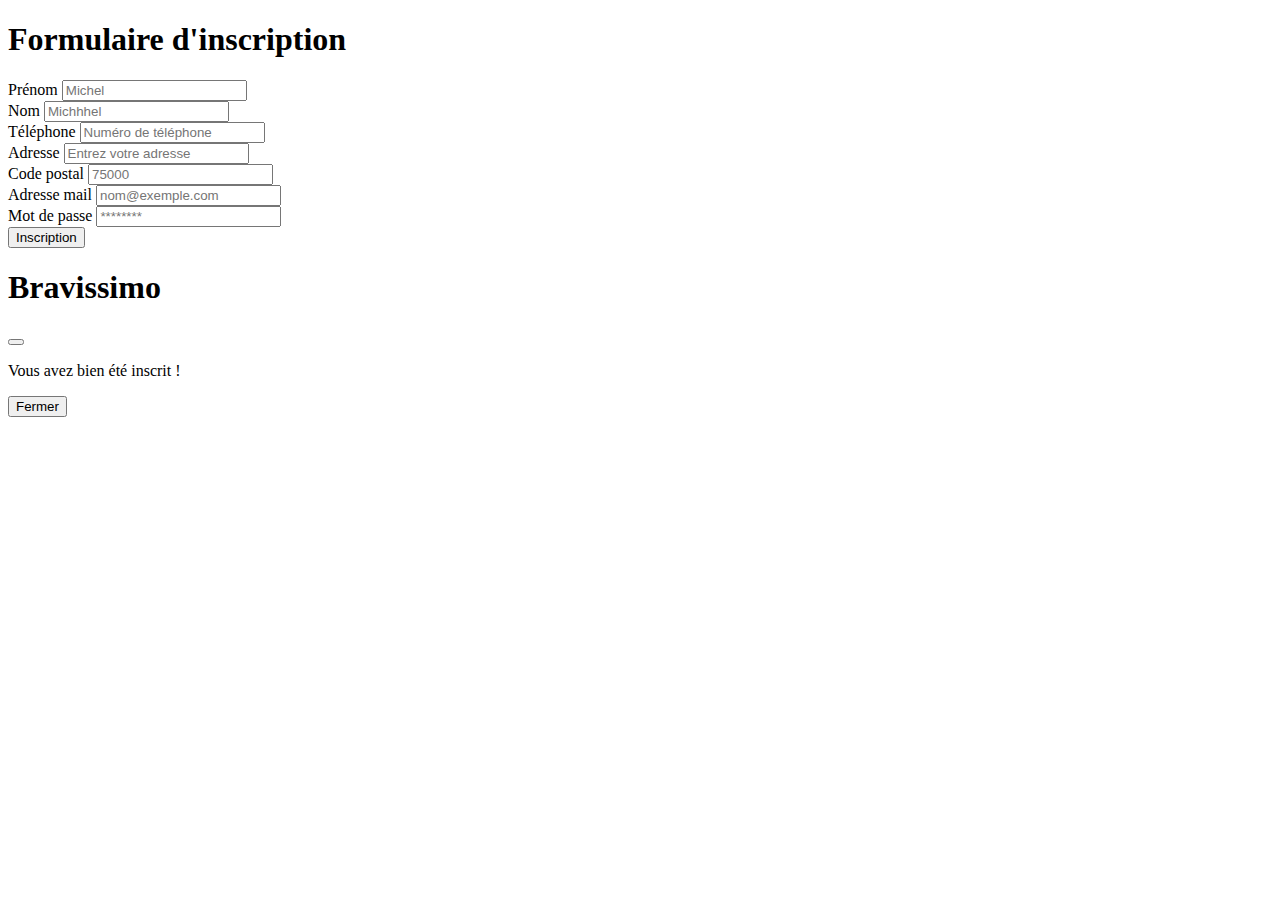
<file: Cours_Html/bootstrap/Formulaire/index.html>
<!DOCTYPE html>
<html lang="fr">
<head>
    <meta charset="UTF-8">
    <meta http-equiv="X-UA-Compatible" content="IE=edge">
    <meta name="viewport" content="width=device-width, initial-scale=1.0">
    <title>Bootstrap exemple</title>
    <link href="https://cdn.jsdelivr.net/npm/bootstrap@5.2.3/dist/css/bootstrap.min.css" rel="stylesheet" integrity="sha384-rbsA2VBKQhggwzxH7pPCaAqO46MgnOM80zW1RWuH61DGLwZJEdK2Kadq2F9CUG65" crossorigin="anonymous">
</head>
<body>
    <div class="container">
        <!--
            <h1>Hello, world !</h1>
        <div class="container text-center">
            <div class="row">
                <div class="col-8">
                    <button type="button" class="btn btn-danger">
                        1er bouton
                    </button>
                </div>
                <div class="col">
                    <button type="button" class="btn btn-primary btn-lg">
                        Large bouton !
                    </button>
                </div>
                <div class="pt-5 col">
                    <h2 span class="badge bg-success">Badge</span></h2>
                </div>
            </div>
        </div>
        <p>Lorem ipsum dolor sit amet consectetur adipisicing elit. Deserunt, maxime! Explicabo dicta veniam eveniet! Unde, blanditiis! Delectus rerum quis voluptatibus.</p>
        <h2>Lorem ipsum dolor sit amet.</h2>
        <button type="button" class="btn btn-primary btn-lg">
            Large bouton
        </button>
        <p>Lorem ipsum dolor sit amet, consectetur adipisicing elit. Eveniet nobis similique dolor debitis fugiat voluptas?</p>
        <h2 span class="badge bg-success">Badge</span></h2>
        
        <p>Lorem ipsum dolor sit amet consectetur adipisicing elit. Culpa obcaecati praesentium, doloremque quis hic earum fuga quidem, doloribus voluptas magni eius, id pariatur dolorem quibusdam vel sit! Quibusdam, obcaecati veritatis?</p>

        -->
        <h1 class="text-center pt-2 mb-5">Formulaire d'inscription</h1>
        <form class="ms-3 me-3">
            <div class="mb-3 row d-flex justify-content-center">
                <div class="col-md-4">
                    <label for="exampleFormControlInput1" class="form-label">Prénom</label>
                    <input type="prénom" class="form-control" id="exampleFormControlInput1" placeholder="Michel">
                </div>
                <div class="col-md-4">
                    <label for="exampleFormControlInput1" class="form-label">Nom</label>
                    <input type="nom" class="form-control" id="exampleFormControlInput1" placeholder="Michhhel">
                </div>
            </div>
            <div class="mb-3 row d-flex justify-content-center">
                <div class="col-md-2">
                    <label for="exampleFormControlInput1" class="form-label">Téléphone</label>
                    <input type="tel" class="form-control" id="exampleFormControlInput1" placeholder="Numéro de téléphone">
                </div>
                <div class="col-md-4">
                    <label for="exampleFormControlInput1" class="form-label">Adresse</label>
                    <input type="name" class="form-control" id="exampleFormControlInput1" placeholder="Entrez votre adresse">
                </div>
                <div class="col-md-2">
                    <label for="exampleFormControlInput1" class="form-label">Code postal</label>
                    <input type="number" class="form-control" id="exampleFormControlInput1" placeholder="75000">
                </div>
            </div>
            <div class="mb-3 row d-flex justify-content-center">
                <div class="col-md-8">
                    <label for="exampleFormControlInput1" class="form-label">Adresse mail</label>
                    <input type="email" class="form-control" id="exampleFormControlInput1" placeholder="nom@exemple.com">
                </div>
            </div>
            <div class="mb-3 row d-flex justify-content-center">
                <div class="col-md-8">
                    <label for="exampleFormControlInput1" class="form-label">Mot de passe</label>
                    <input type="password" class="form-control" id="exampleFormControlInput1" placeholder="********">
                </div> 
            </div>
            <button type="button" class="mt-4 ms btn btn-primary" data-bs-toggle="modal" data-bs-target="#exampleModal">
                Inscription
            </button>
            <div class="modal fade" id="exampleModal" tabindex="-1" aria-labelledby="exampleModalLabel" aria-hidden="true">
                <div class="modal-dialog">
                  <div class="modal-content">
                    <div class="modal-header">
                      <h1 class="modal-title fs-5" id="exampleModalLabel">Bravissimo</h1>
                      <button type="button" class="btn-close" data-bs-dismiss="modal" aria-label="Close"></button>
                    </div>
                    <div class="modal-body">
                    <p>Vous avez bien été inscrit !</p>
                    </div>
                    <div class="modal-footer">
                      <button type="button" class="btn btn-primary" data-bs-dismiss="modal">Fermer</button>
                    </div>
                  </div>
                </div>
            </div>
             

    <script src="https://cdn.jsdelivr.net/npm/bootstrap@5.2.3/dist/js/bootstrap.bundle.min.js" integrity="sha384-kenU1KFdBIe4zVF0s0G1M5b4hcpxyD9F7jL+jjXkk+Q2h455rYXK/7HAuoJl+0I4" crossorigin="anonymous"></script>
</body>
</html>
</file>
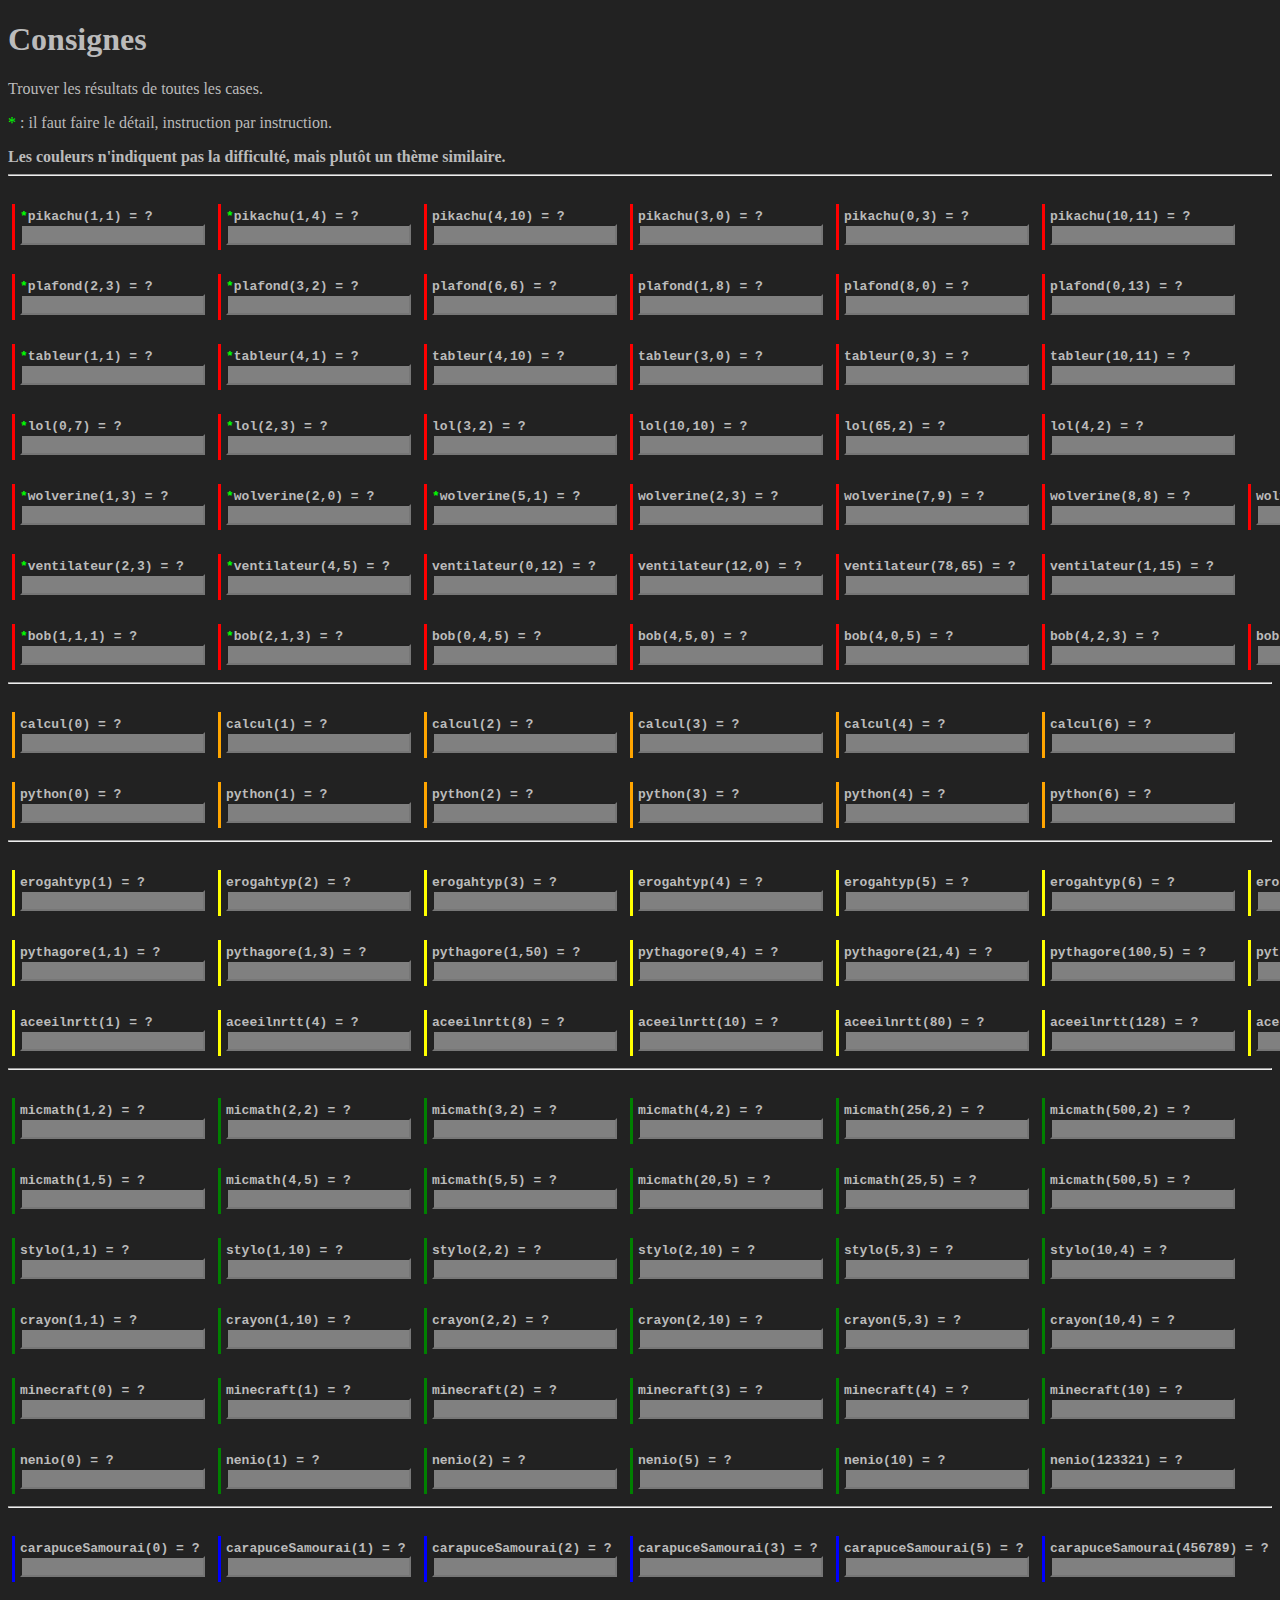
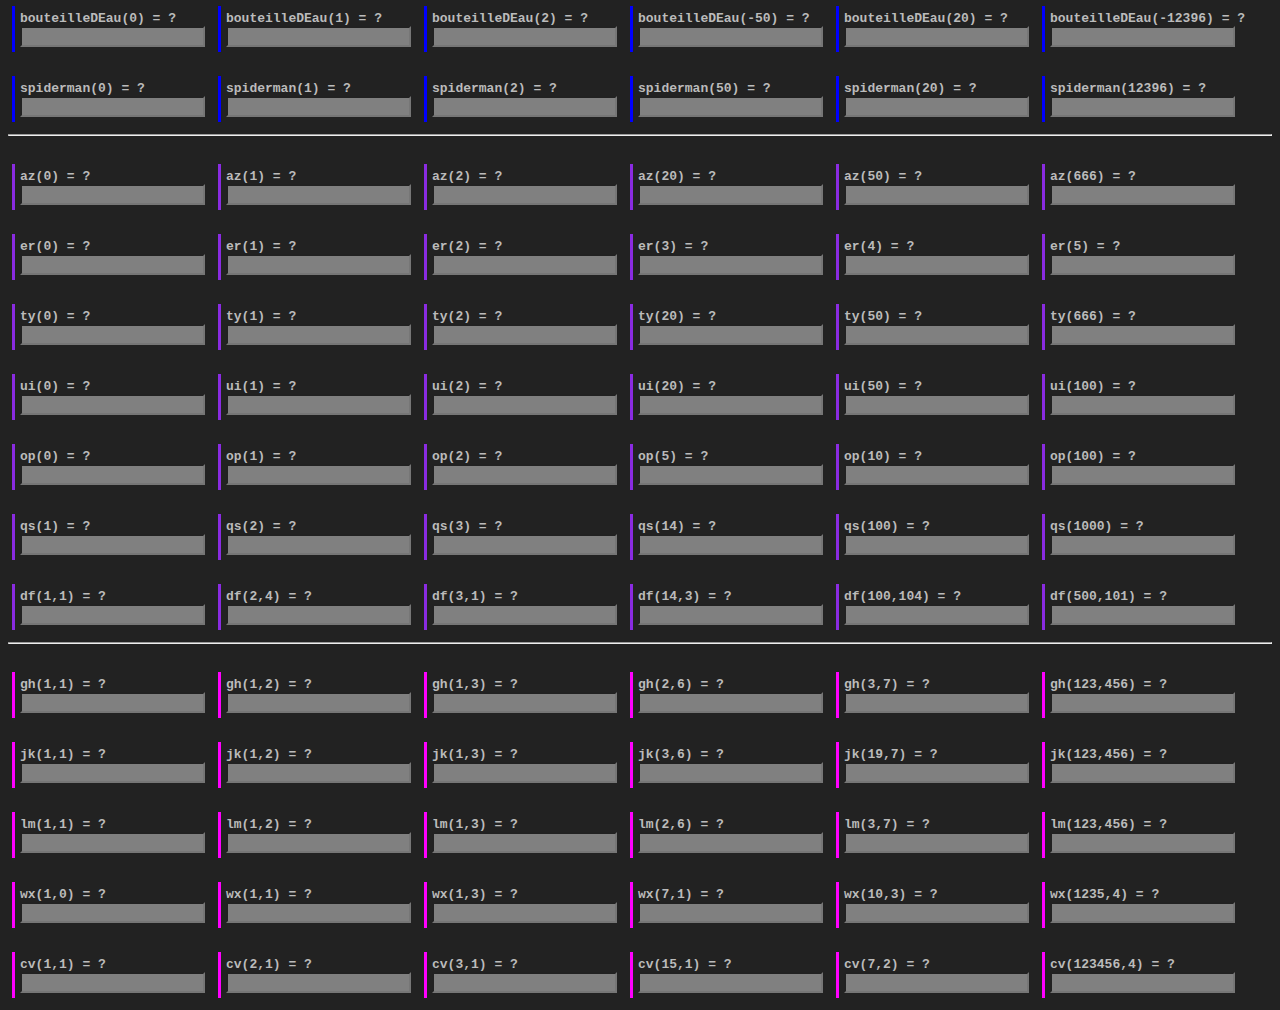
<file: lecture_boucles/questions.html>
﻿<!DOCTYPE html>
<html>
	<head>
		<link rel="stylesheet" type="text/css" href="questions.css">
		<script type = "text/javascript" src = "answers.js" ></script>
		<script>
			function check_answer(s_id,correct_value) {
				var input = document.getElementById(s_id);
				if(input.value==correct_value) {
					input.style.background = "rgb(100,255,100)";
				} else {
					input.style.background = "rgb(255,100,100)";
				}
			}
			
			function display_question(f,args,star=false) {
				input_id++;
				var s_id = 'input_'+input_id;
				var result = f.apply(null,args);
				var s = "";
				s += '<div class="question">';
				s += '<div class="statement">';
				if(star) {
					s += '<span class="star">*</span>';
				}
				s += f.name;
				s += '(';
				for(var i=0; i<args.length; i++) {
					s += args[i]+',';
				}
				if(args.length > 0) {
					s = s.substr(0,s.length-1);
				}
				s += ') = ?';
				s += '</div>';
				s += '<div class="answer">';
				s += '<input type="number" id="'+s_id+'" ';
				s += 'oninput="';
				s += 'check_answer(\''+s_id+'\','+result+')"></input>';
				s += '</div>';
				s += '</div>';
				document.write(s);
			}
		</script>
	</head>
<h1>Consignes</h1>
<p>Trouver les résultats de toutes les cases.</p>
<p><span class="star">*</span> : il faut faire le détail, instruction par instruction.</p>
<strong>Les couleurs n'indiquent pas la difficulté, mais plutôt un thème similaire.</strong>

<script>
	var input_id=0;
</script>
<hr>
<div class="qcm pikachu" style="border-color:red">
<script>
	display_question(pikachu,[1,1],true);
	display_question(pikachu,[1,4],true);
	display_question(pikachu,[4,10]);
	display_question(pikachu,[3,0]);
	display_question(pikachu,[0,3]);
	display_question(pikachu,[10,11]);
</script>
</div>
<div class="qcm" style="border-color:red">
<script>
	display_question(plafond,[2,3],true);
	display_question(plafond,[3,2],true);
	display_question(plafond,[6,6]);
	display_question(plafond,[1,8]);
	display_question(plafond,[8,0]);
	display_question(plafond,[0,13]);
</script>
</div>
<div class="qcm" style="border-color:red">
<script>
	display_question(tableur,[1,1],true);
	display_question(tableur,[4,1],true);
	display_question(tableur,[4,10]);
	display_question(tableur,[3,0]);
	display_question(tableur,[0,3]);
	display_question(tableur,[10,11]);
</script>
</div>
<div class="qcm" style="border-color:red">
<script>
	display_question(lol,[0,7],true);
	display_question(lol,[2,3],true);
	display_question(lol,[3,2]);
	display_question(lol,[10,10]);
	display_question(lol,[65,2]);
	display_question(lol,[4,2]);
</script>
</div>
<div class="qcm" style="border-color:red">
<script>
	display_question(wolverine,[1,3],true);
	display_question(wolverine,[2,0],true);
	display_question(wolverine,[5,1],true);
	display_question(wolverine,[2,3]);
	display_question(wolverine,[7,9]);
	display_question(wolverine,[8,8]);
	display_question(wolverine,[12,12]);
	
</script>
</div>
<div class="qcm" style="border-color:red">
<script>
	display_question(ventilateur,[2,3],true);
	display_question(ventilateur,[4,5],true);
	display_question(ventilateur,[0,12]);
	display_question(ventilateur,[12,0]);
	display_question(ventilateur,[78,65]);
	display_question(ventilateur,[1,15]);
</script>
</div>
<div class="qcm" style="border-color:red">
<script>
	display_question(bob,[1,1,1],true);
	display_question(bob,[2,1,3],true);
	display_question(bob,[0,4,5]);
	display_question(bob,[4,5,0]);
	display_question(bob,[4,0,5]);
	display_question(bob,[4,2,3]);
	display_question(bob,[10,2,5]);
</script>
</div>
<hr>
<div class="qcm" style="border-color:orange">
<script>
	display_question(calcul,[0]);
	display_question(calcul,[1]);
	display_question(calcul,[2]);
	display_question(calcul,[3]);
	display_question(calcul,[4]);
	display_question(calcul,[6]);
</script>
</div>
<div class="qcm" style="border-color:orange">
<script>
	display_question(python,[0]);
	display_question(python,[1]);
	display_question(python,[2]);
	display_question(python,[3]);
	display_question(python,[4]);
	display_question(python,[6]);
</script>
</div>
<hr>
<div class="qcm" style="border-color:yellow">
<script>
	display_question(erogahtyp,[1]);
	display_question(erogahtyp,[2]);
	display_question(erogahtyp,[3]);
	display_question(erogahtyp,[4]);
	display_question(erogahtyp,[5]);
	display_question(erogahtyp,[6]);
	document.write("<br/>");
	display_question(erogahtyp,[7]);
	display_question(erogahtyp,[8]);
	display_question(erogahtyp,[9]);
	display_question(erogahtyp,[10]);
	display_question(erogahtyp,[11]);
	display_question(erogahtyp,[12]);
</script>
</div>
<div class="qcm" style="border-color:yellow">
<script>
	display_question(pythagore,[1,1]);
	display_question(pythagore,[1,3]);
	display_question(pythagore,[1,50]);
	display_question(pythagore,[9,4]);
	display_question(pythagore,[21,4]);
	display_question(pythagore,[100,5]);
	display_question(pythagore,[1,1234]);
</script>
</div>
<div class="qcm" style="border-color:yellow">
<script>
	display_question(aceeilnrtt,[1]);
	display_question(aceeilnrtt,[4]);
	display_question(aceeilnrtt,[8]);
	display_question(aceeilnrtt,[10]);
	display_question(aceeilnrtt,[80]);
	display_question(aceeilnrtt,[128]);
	display_question(aceeilnrtt,[16]);
</script>
</div>
<hr>
<div class="qcm" style="border-color:green">
<script>
	display_question(micmath,[1,2]);
	display_question(micmath,[2,2]);
	display_question(micmath,[3,2]);
	display_question(micmath,[4,2]);
	display_question(micmath,[256,2]);
	display_question(micmath,[500,2]);
</script>
</div>
<div class="qcm" style="border-color:green">
<script>
	display_question(micmath,[1,5]);
	display_question(micmath,[4,5]);
	display_question(micmath,[5,5]);
	display_question(micmath,[20,5]);
	display_question(micmath,[25,5]);
	display_question(micmath,[500,5]);
</script>
</div>
<div class="qcm" style="border-color:green">
<script>
	display_question(stylo,[1,1]);
	display_question(stylo,[1,10]);
	display_question(stylo,[2,2]);
	display_question(stylo,[2,10]);
	display_question(stylo,[5,3]);
	display_question(stylo,[10,4]);
</script>
</div>
<div class="qcm" style="border-color:green">
<script>
	display_question(crayon,[1,1]);
	display_question(crayon,[1,10]);
	display_question(crayon,[2,2]);
	display_question(crayon,[2,10]);
	display_question(crayon,[5,3]);
	display_question(crayon,[10,4]);
</script>
</div>
<div class="qcm" style="border-color:green">
<script>
	display_question(minecraft,[0]);
	display_question(minecraft,[1]);
	display_question(minecraft,[2]);
	display_question(minecraft,[3]);
	display_question(minecraft,[4]);
	display_question(minecraft,[10]);
</script>
</div>
<div class="qcm" style="border-color:green">
<script>
	display_question(nenio,[0]);
	display_question(nenio,[1]);
	display_question(nenio,[2]);
	display_question(nenio,[5]);
	display_question(nenio,[10]);
	display_question(nenio,[123321]);
</script>
</div>
<hr>
<div class="qcm" style="border-color:blue">
<script>
	display_question(carapuceSamourai,[0]);
	display_question(carapuceSamourai,[1]);
	display_question(carapuceSamourai,[2]);
	display_question(carapuceSamourai,[3]);
	display_question(carapuceSamourai,[5]);
	display_question(carapuceSamourai,[456789]);
</script>
</div>
<div class="qcm" style="border-color:blue">
<script>
	display_question(bouteilleDEau,[0]);
	display_question(bouteilleDEau,[1]);
	display_question(bouteilleDEau,[2]);
	display_question(bouteilleDEau,[-50]);
	display_question(bouteilleDEau,[20]);
	display_question(bouteilleDEau,[-12396]);
</script>
</div>
<div class="qcm" style="border-color:blue">
<script>
	display_question(spiderman,[0]);
	display_question(spiderman,[1]);
	display_question(spiderman,[2]);
	display_question(spiderman,[50]);
	display_question(spiderman,[20]);
	display_question(spiderman,[12396]);
</script>
</div>
<hr>
<div class="qcm" style="border-color:#8A2BE2">
<script>
	display_question(az,[0]);
	display_question(az,[1]);
	display_question(az,[2]);
	display_question(az,[20]);
	display_question(az,[50]);
	display_question(az,[666]);
</script>
</div>
<div class="qcm" style="border-color:#8A2BE2">
<script>
	display_question(er,[0]);
	display_question(er,[1]);
	display_question(er,[2]);
	display_question(er,[3]);
	display_question(er,[4]);
	display_question(er,[5]);
</script>
</div>
<div class="qcm" style="border-color:#8A2BE2">
<script>
	display_question(ty,[0]);
	display_question(ty,[1]);
	display_question(ty,[2]);
	display_question(ty,[20]);
	display_question(ty,[50]);
	display_question(ty,[666]);
</script>
</div>
<div class="qcm" style="border-color:#8A2BE2">
<script>
	display_question(ui,[0]);
	display_question(ui,[1]);
	display_question(ui,[2]);
	display_question(ui,[20]);
	display_question(ui,[50]);
	display_question(ui,[100]);
</script>
</div>
</div>
<div class="qcm" style="border-color:#8A2BE2">
<script>
	display_question(op,[0]);
	display_question(op,[1]);
	display_question(op,[2]);
	display_question(op,[5]);
	display_question(op,[10]);
	display_question(op,[100]);
</script>
</div>
<div class="qcm" style="border-color:#8A2BE2">
<script>
	display_question(qs,[1]);
	display_question(qs,[2]);
	display_question(qs,[3]);
	display_question(qs,[14]);
	display_question(qs,[100]);
	display_question(qs,[1000]);
</script>
</div>
<div class="qcm" style="border-color:#8A2BE2">
<script>
	display_question(df,[1,1]);
	display_question(df,[2,4]);
	display_question(df,[3,1]);
	display_question(df,[14,3]);
	display_question(df,[100,104]);
	display_question(df,[500,101]);
</script>
</div>
<hr>
<div class="qcm" style="border-color:#FF00FF">
<script>
	display_question(gh,[1,1]);
	display_question(gh,[1,2]);
	display_question(gh,[1,3]);
	display_question(gh,[2,6]);
	display_question(gh,[3,7]);
	display_question(gh,[123,456]);
</script>
</div>
<div class="qcm" style="border-color:#FF00FF">
<script>
	display_question(jk,[1,1]);
	display_question(jk,[1,2]);
	display_question(jk,[1,3]);
	display_question(jk,[3,6]);
	display_question(jk,[19,7]);
	display_question(jk,[123,456]);
</script>
</div>
<div class="qcm" style="border-color:#FF00FF">
<script>
	display_question(lm,[1,1]);
	display_question(lm,[1,2]);
	display_question(lm,[1,3]);
	display_question(lm,[2,6]);
	display_question(lm,[3,7]);
	display_question(lm,[123,456]);
</script>
</div>
<div class="qcm" style="border-color:#FF00FF">
<script>
	display_question(wx,[1,0]);
	display_question(wx,[1,1]);
	display_question(wx,[1,3]);
	display_question(wx,[7,1]);
	display_question(wx,[10,3]);
	display_question(wx,[1235,4]);
</script>
</div>
<div class="qcm" style="border-color:#FF00FF">
<script>
	display_question(cv,[1,1]);
	display_question(cv,[2,1]);
	display_question(cv,[3,1]);
	display_question(cv,[15,1]);
	display_question(cv,[7,2]);
	display_question(cv,[123456,4]);
</script>
</div>
</body>
</html>
</file>
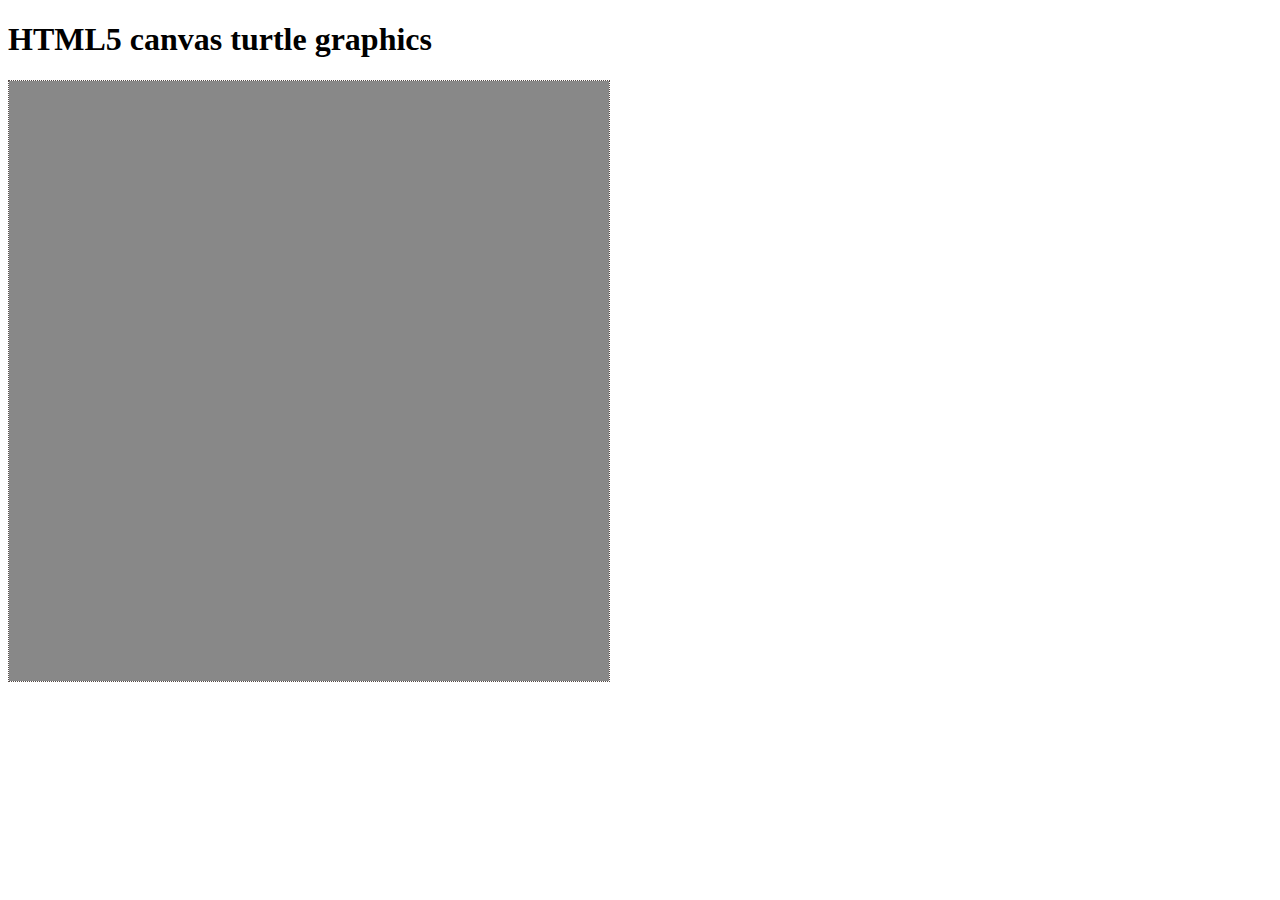
<file: Cours Algo/Js/turtle.html>
﻿<!DOCTYPE html>
<html>
<head>
<meta charset=utf-8 />
<title>HTML5 canvas turtle graphics</title>
<style>
  article, aside, figure, footer, header, hgroup, 
  menu, nav, section { display: block; }
  canvas {border: 1px dotted #564b47;}
</style>
</head>
<body>

<h1>HTML5 canvas turtle graphics</h1>

<div>
	<canvas id="myDrawing" width="600" height="600"></canvas>
</div>
	
<script src="turtle.js"></script>
<script src="anim.js"></script>
<script src="algoblocs.js"></script>

<script>
/*
// Write your code here.

// Change the turtle position
setPos(300,100);

// Set the line width
setLineWidth(10);

// Change the color 
// Predefined colors are : white, black, red, green, blue, yellow, fuchsia, aqua ; all with the "color." prefix
changeColor(color.blue);
// You can also specify a color with its RGB notation
// changeColor("#8b22b5");
// Another possibility is to use :
// shiftColor(0.25); // -> passe en mode "arc-en-ciel" et se décale de 25%

// Move forward by an amount of pixel
forward(177);

changeColor("#2DC567");
// Move backward by an amount of pixel
backward(10);

// Turn right by an angle
right(90);
forward(100);

// Turn left by an angle
left(180-40);
forward(50);


// Face to a side
faceLeft(); // faceRight, faceUp, faceDown
forward(100);

// Draw an arc on the turtle's left, given a radius and an angle
arcLeft(50,90);


// Draw an arc on the turtle's right, given a radius and an angle
arcRight(100,90);

// Stop the writing
up();

backward(200);

// Start the writing
down();

right(135);
forward(100);

// Shift the colors, rainbow
shiftColor(0);
shiftColor(0.45);
*/

</script>

</body>
</html>
</file>
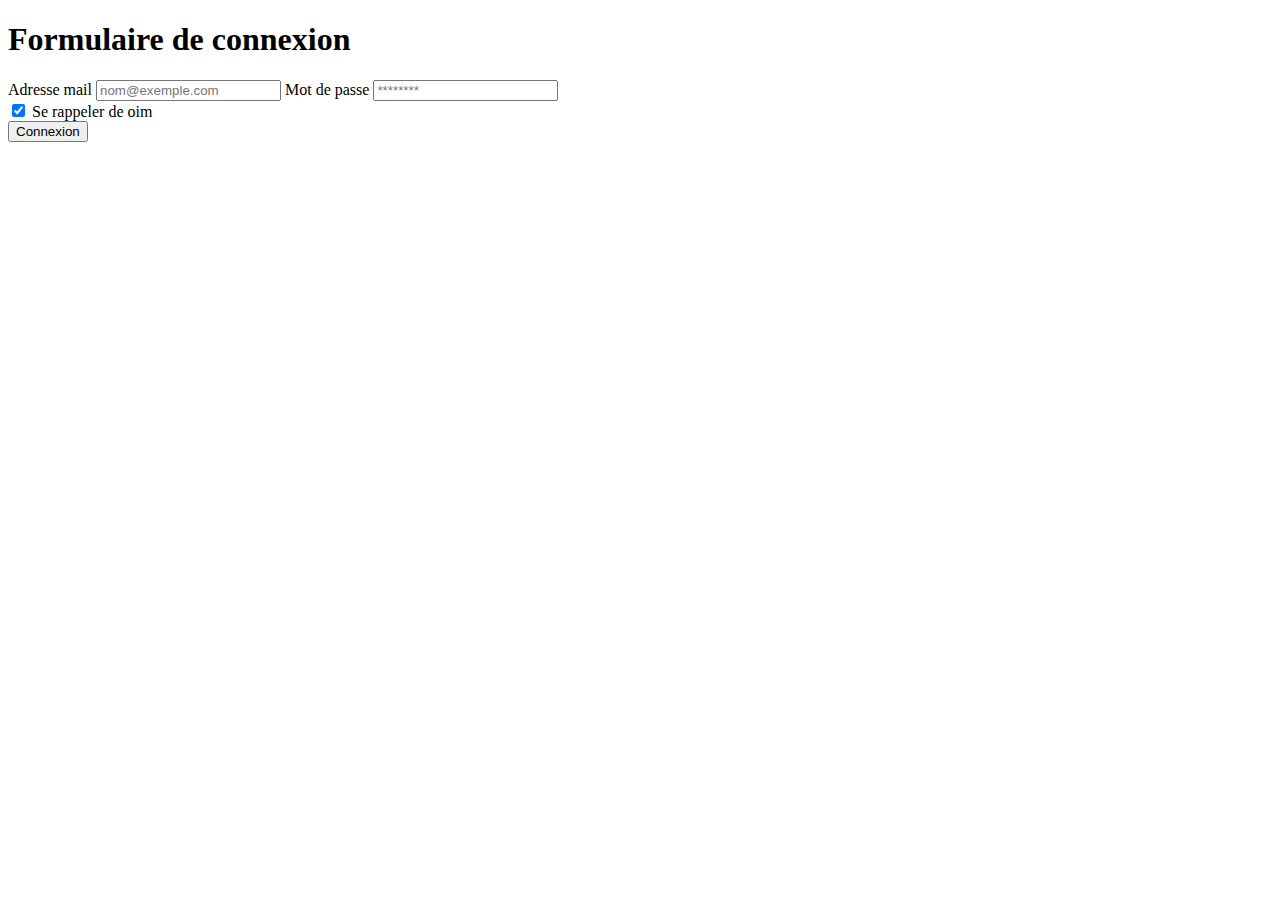
<file: Cours_Html/bootstrap/Formulaire/connexion.html>
<!DOCTYPE html>
<html lang="fr">
<head>
    <meta charset="UTF-8">
    <meta http-equiv="X-UA-Compatible" content="IE=edge">
    <meta name="viewport" content="width=device-width, initial-scale=1.0">
    <title>Formulaire de connexion</title>
    <link href="https://cdn.jsdelivr.net/npm/bootstrap@5.2.3/dist/css/bootstrap.min.css" rel="stylesheet" integrity="sha384-rbsA2VBKQhggwzxH7pPCaAqO46MgnOM80zW1RWuH61DGLwZJEdK2Kadq2F9CUG65" crossorigin="anonymous">
 
</head>
<body>
    <div class="container-fluid">
        <h1 class="text-center pt-2 mb-5">
            Formulaire de connexion
        </h1>
        <form>
            <div class="row d-flex justify-content-center">
                <div class="col-md-4">
                    <label for="exampleFormControlInput1" class="form-label">Adresse mail</label>
                    <input type="email" class="text-center form-control" id="exampleFormControlInput1" placeholder="nom@exemple.com">
                    <label for="exampleFormControlInput1" class="mt-4 form-label">Mot de passe</label>
                    <input type="password" class="text-center form-control" id="exampleFormControlInput1" placeholder="********">
                    <div class="mt-4 ms-1 form-check">
                        <input class="form-check-input" type="checkbox" value="" id="flexCheckChecked" checked>
                        <label class="form-check-label" for="flexCheckChecked">
                            Se rappeler de oim
                        </label>
                    </div>
                    <button type="button" class="mt-3 btn btn-primary">
                        Connexion
                    </button>
                </div>
            </div>
        </form>
    </div>
    <script src="https://cdn.jsdelivr.net/npm/bootstrap@5.2.3/dist/js/bootstrap.bundle.min.js" integrity="sha384-kenU1KFdBIe4zVF0s0G1M5b4hcpxyD9F7jL+jjXkk+Q2h455rYXK/7HAuoJl+0I4" crossorigin="anonymous"></script>

</body>
</html>
</file>
<file: lecture_boucles/questions.css>
body {
	background-color: #222222;
	color: #bbbbbb;
}

.qcm {
	display: flex;
	flex-wrap: wrap;
	width: max-content;
}
.pikachu>.question>.answer :hover{
	background-image: url("https://i1.wp.com/www.nintendo-insider.com/wp-content/uploads/2016/01/pikachu-banner.jpg?w=1920&ssl=1");
	background-size: contain;
}
.question {
	border-left: solid 3px;
	border-left-color: inherit;
	padding: 5px;
	margin: 4px;
	margin-top: 10px;
}
input {
	background-color: gray;
}

.statement {
	font-family: monospace;
	font-weight: bold;
}
.qcm {
	padding-top: 10px;
}

.star {
	color:lime;
}

/* Chrome, Safari, Edge, Opera */
input::-webkit-outer-spin-button,
input::-webkit-inner-spin-button {
	-webkit-appearance: none;
	margin: 0;
}

/* Firefox */
input[type=number] {
	-moz-appearance: textfield;
}
</file>
